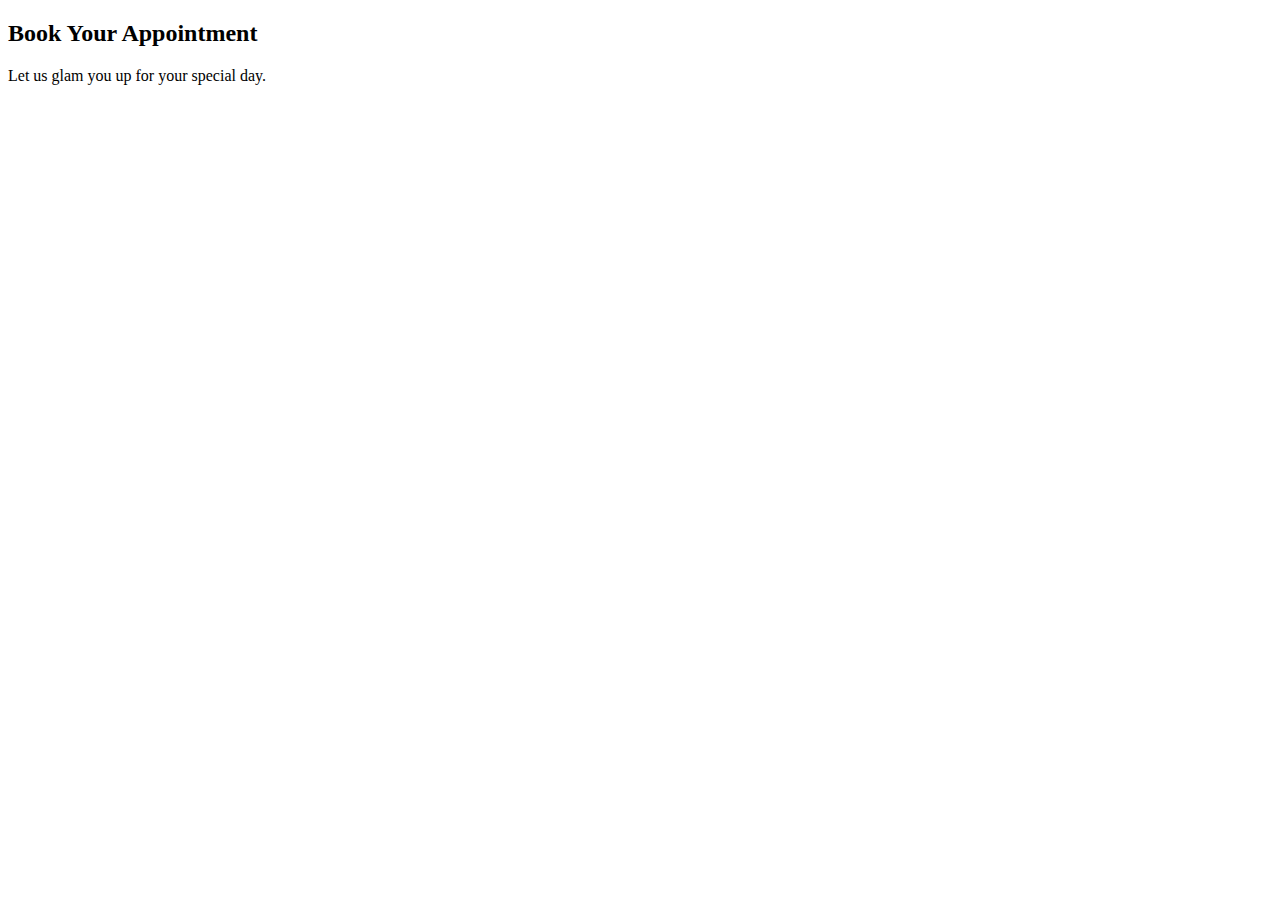
<file: booking.html>
<!DOCTYPE html>
<html lang="en">
<head>
  <meta charset="UTF-8" />
  <link rel="stylesheet" href="styles.css">
  <title>Booking - Ogeti Beauty Studio</title>
</head>
<body>
  <header>
    <!-- ...existing header code... -->
  </header>
  <section id="booking" class="py-20 bg-gradient-to-r from-gray-100 to-pink-100">
    <div class="text-center mb-12">
      <h2 class="text-4xl font-bold text-pink-600">Book Your Appointment</h2>
      <p class="text-gray-700 mt-2">Let us glam you up for your special day.</p>
    </div>
    <form action="https://formsubmit.co/Ogetibeauty@gmail.com" method="POST" class="max-w-xl mx-auto bg-white p-6 rounded-lg shadow space-y-4">
      <!-- ...existing booking form content... -->
    </form>
  </section>
</body>
</html>
</file>
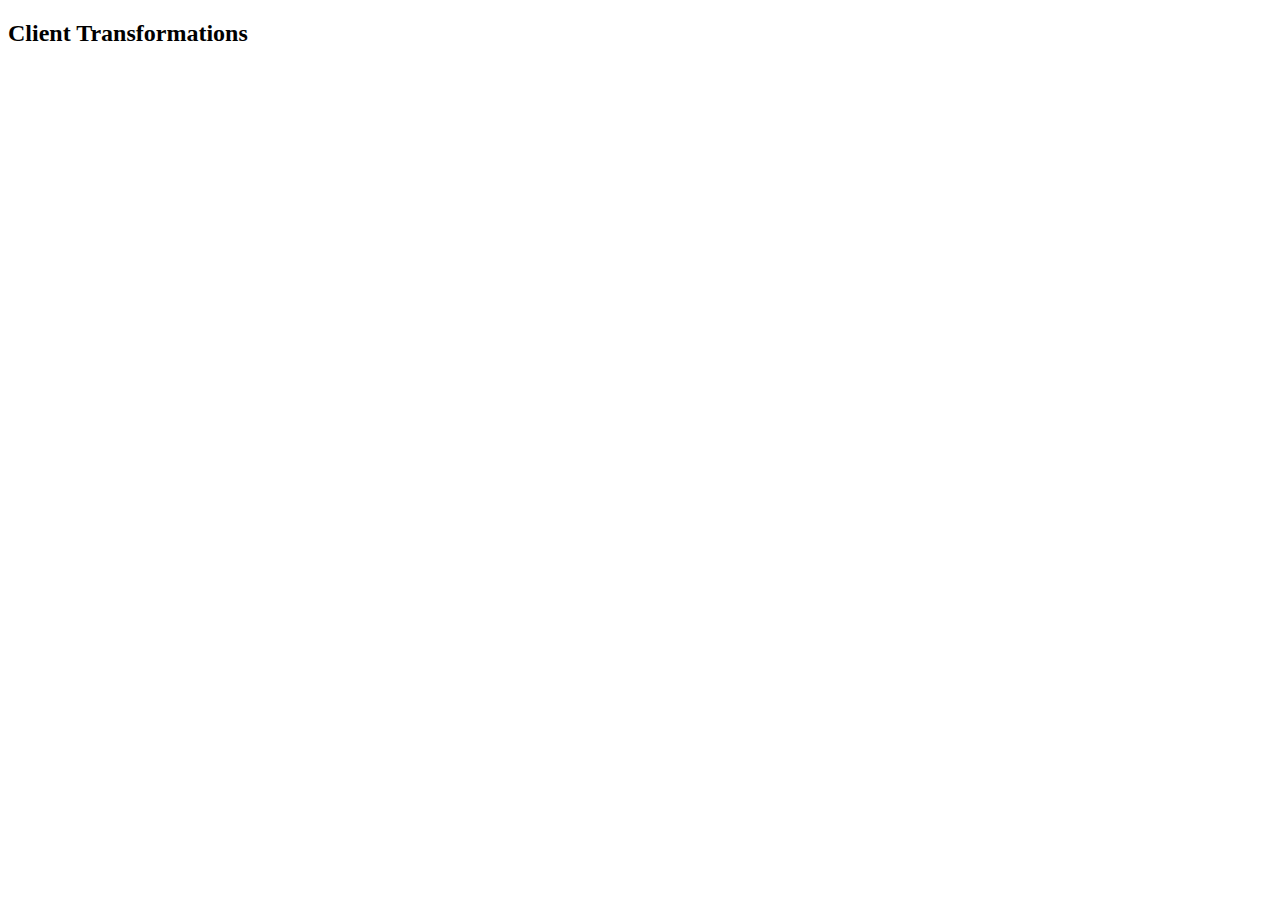
<file: gallery.html>
<!DOCTYPE html>
<html lang="en">
<head>
  <meta charset="UTF-8" />
  <link rel="stylesheet" href="styles.css">
  <title>Gallery - Ogeti Beauty Studio</title>
</head>
<body>
  <header>
    <!-- ...existing header code... -->
  </header>
  <section id="gallery" class="bg-gray-100 py-12 px-6">
    <h2 class="text-3xl font-bold text-center mb-8 text-pink-600">Client Transformations</h2>
    <div class="grid md:grid-cols-3 gap-4">
      <!-- ...existing gallery content... -->
    </div>
  </section>
</body>
</html>
</file>
<file: styles.css>
html {
  scroll-behavior: smooth;
}

@keyframes fadeIn {
  from { opacity: 0; }
  to { opacity: 1; }
}

@keyframes slideUp {
  from {
    opacity: 0;
    transform: translateY(10px);
  }
  to {
    opacity: 1;
    transform: translateY(0);
  }
}

@keyframes bounce {
  0%, 20%, 50%, 80%, 100% {
    transform: translateY(0);
  }
  40% {
    transform: translateY(-10px);
  }
  60% {
    transform: translateY(-5px);
  }
}

.animate-fade-in {
  animation: fadeIn 0.8s ease-out forwards;
}

.animate-slide-up {
  animation: slideUp 0.8s ease-out forwards;
}

.animate-bounce {
  animation: bounce 2s infinite;
}

select option:hover {
  background-color: #f9a8d4; /* Light pink hover effect */
  color: white; /* Text color on hover */
}

.popup-option {
  position: relative;
}

.popup-option:hover::after {
  content: attr(value);
  position: absolute;
  top: -30px;
  left: 0;
  background-color: #eaeaea89;
  color: white;
  padding: 5px 10px;
  border-radius: 5px;
  box-shadow: 0 4px 6px rgba(0, 0, 0, 0.1);
  white-space: nowrap;
  z-index: 10;
}

@media (max-width: 768px) {
  .container {
    flex-direction: column;
    text-align: center;
  }

  nav {
    display: block;
    margin-top: 10px;
  }

  nav a {
    display: block;
    margin: 5px 0;
  }
}

@media (max-width: 576px) {
  h1 {
    font-size: 2.5rem;
  }

  p {
    font-size: 1rem;
  }

  .grid {
    grid-template-columns: 1fr;
  }

  .rounded-lg {
    margin-bottom: 20px;
  }
}

@media (max-width: 992px) {
  .rounded-lg img {
    height: auto;
  }

  .rounded-lg {
    padding: 10px;
  }
}
</file>
